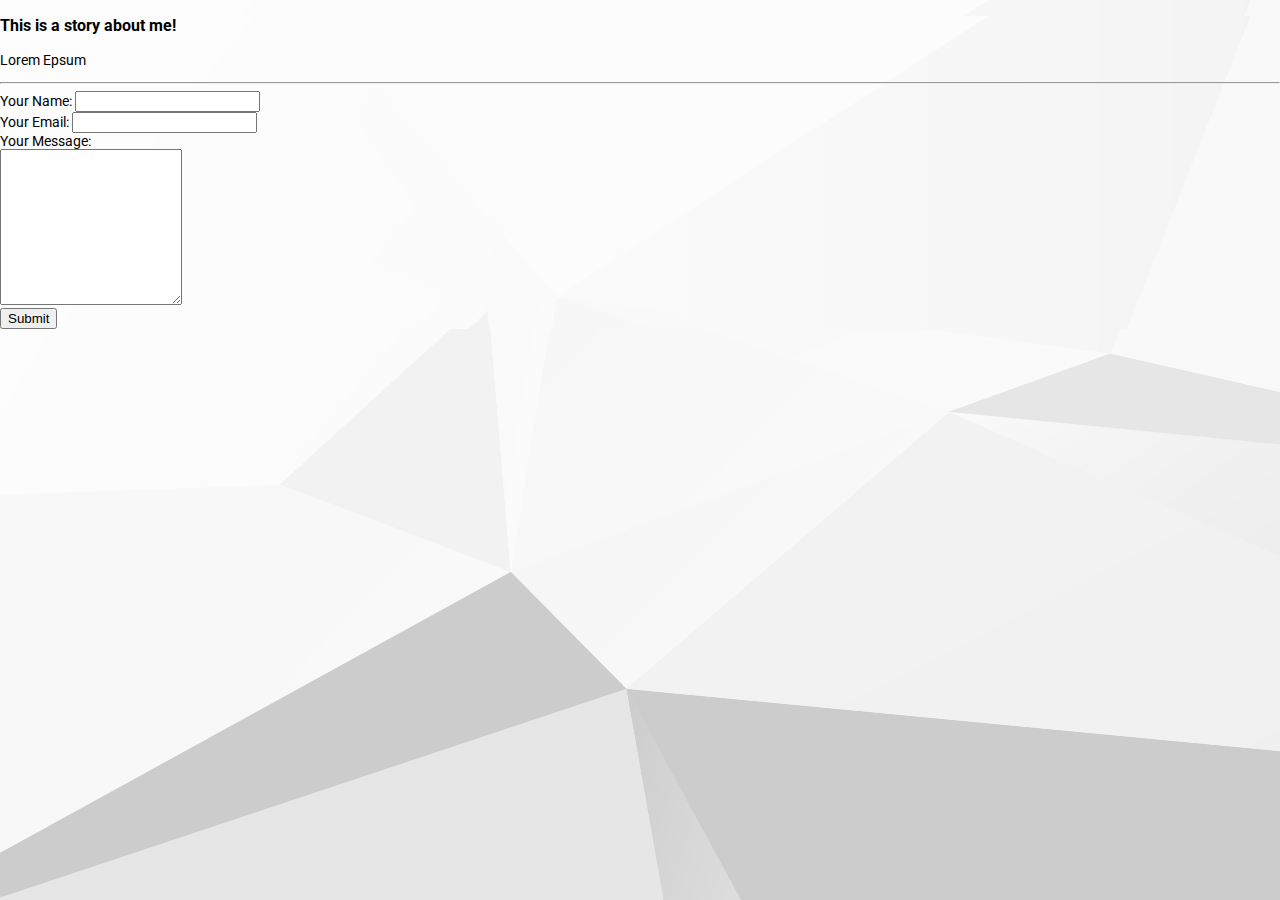
<file: about-me.html>
<!DOCTYPE html>
<html>
    <head>
        <meta charset= "utf-8">
        <title>About Sawyer R.</title>

        <link href="https://fonts.googleapis.com/css?family=Roboto:300,700&display=swap" rel="stylesheet">
        <link href="styles/styles.css" rel="stylesheet">
    </head>
    <body>
        <h3>This is a story about me!</h3>
        <p>Lorem Epsum</p>
        <hr>
        <form action="mailto:sawyer.ruben@gmail.com" method="post" enctype="text/plain">
            <label>Your Name:</label> <input type = "text" name="senderName">
            <br>
            <label>Your Email:</label> <input type = "email" name="senderEmail">
            <br>
            <label>Your Message:</label><br>
            <textarea rows="10" columns="40" name="senderMessage"></textarea>
            <br> <input type="submit">
        </form>
    </body>


</html>
</file>
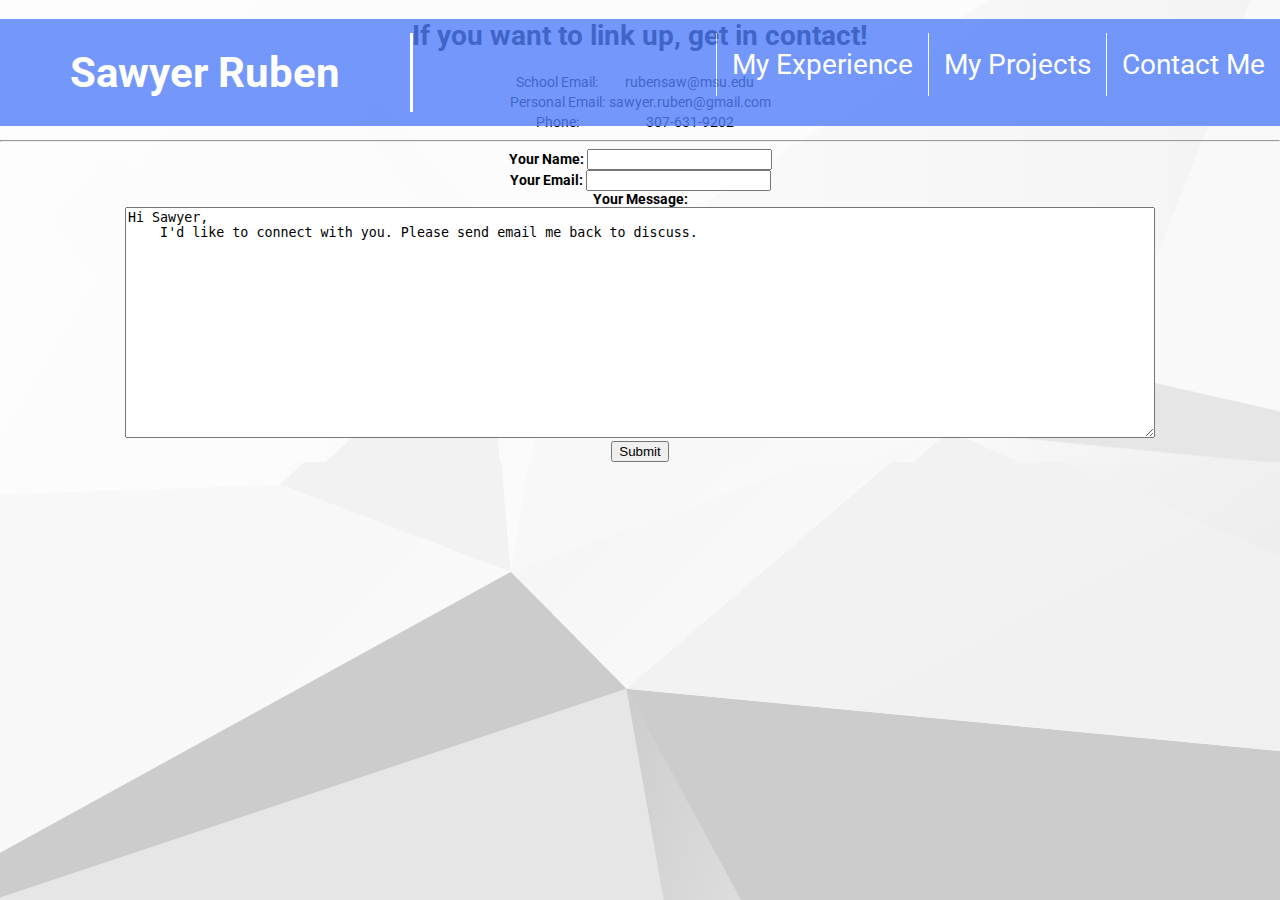
<file: contact-me.html>
<!DOCTYPE html>
<html>
    <head>
        <meta charset= "utf-8">
        <title>S.Ruben - Contact</title>

        <link href="https://fonts.googleapis.com/css?family=Roboto:300,700&display=swap" rel="stylesheet">
        <link href="styles/styles.css" rel="stylesheet">
        <link href="images/favicon.ico" rel="icon">
    </head>
    <body>
        <div class="navbar">
            <a href="index.html" class="left">Sawyer Ruben</a>
            <a href="contact-me.html">Contact Me</a>
            <a href="projects.html">My Projects</a>
            <a href="experience.html">My Experience</a>
        </div>

        <div class = "contact-me">
            <h1>If you want to link up, get in contact!</h1>
            <table align="center">
                <tr>
                    <td>School Email:</td> <td>rubensaw@msu.edu</td>
                </tr>
                <tr>
                    <td>Personal Email:</td> <td>sawyer.ruben@gmail.com</td>
                </tr>
                <tr>
                    <td>Phone:</td> <td>307-631-9202</td>
                </tr>
            </table>
            
            <hr>
            <form action="mailto:sawyer.ruben@gmail.com" method="post" enctype="text/plain">
                <label><strong>Your Name:</strong></label> <input type = "text" name="senderName">
                <br>
                <label><strong>Your Email:</strong></label> <input type = "email" name="senderEmail">
                <br>
                <label><strong>Your Message:</strong></label><br>
                <textarea rows="15" columns="10" name="senderMessage" style= "width:80%">Hi Sawyer, &#13    I'd like to connect with you. Please send email me back to discuss.</textarea>
                <br> <input type="submit">
            </form>
        </div>
    </body>
</html>
</file>
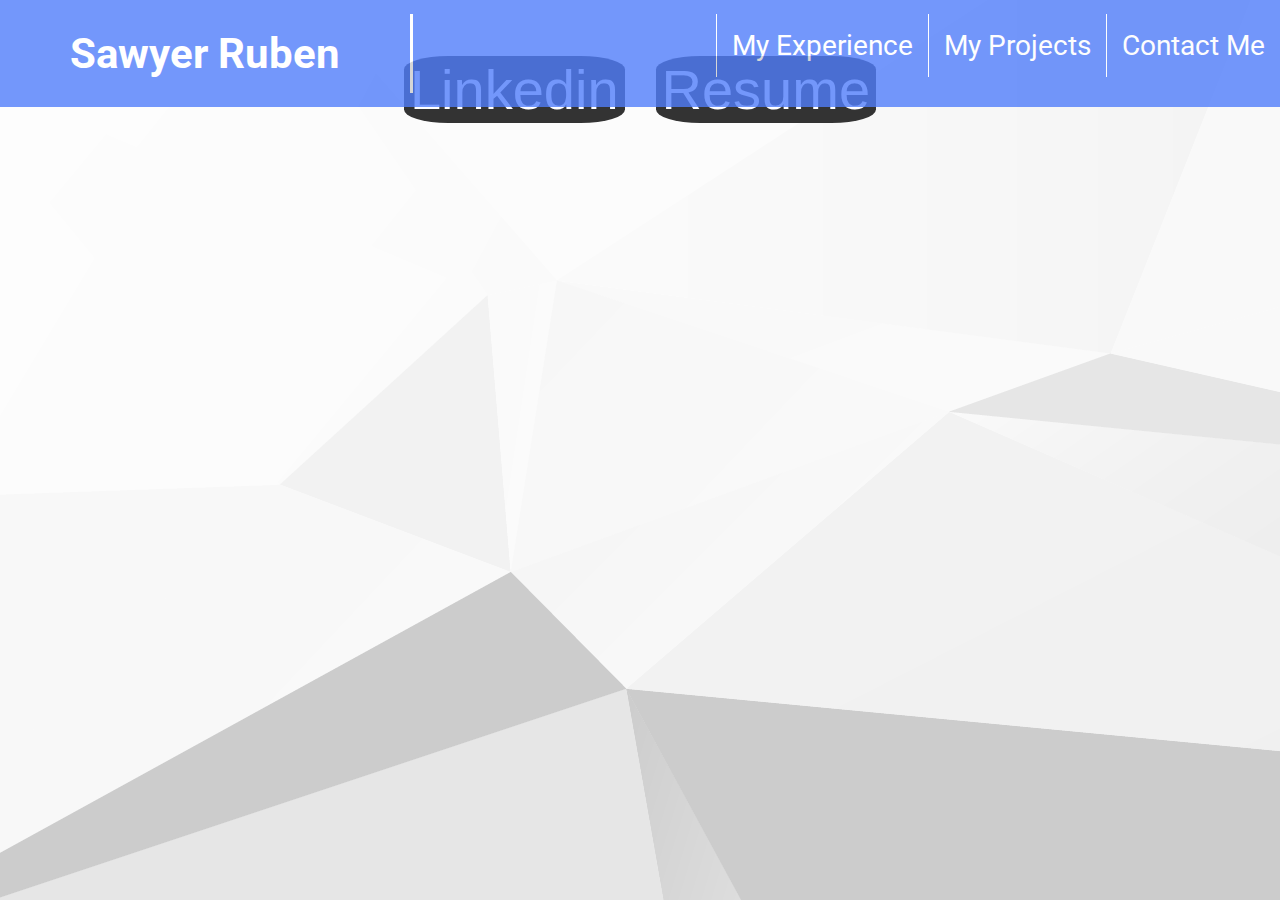
<file: experience.html>
<!DOCTYPE html>
<html>
    <head>
        <meta charset="utf-8">
        <meta property="Sawyer Ruben's resume and experience">
        <title>S.Ruben - Experience</title>
        <link href="https://fonts.googleapis.com/css?family=Roboto:300,700&display=swap" rel="stylesheet">
        <link href="styles/styles.css" rel="stylesheet">
        <link href="images/favicon.ico" rel="icon"> <!--made on favicon.cc-->
    </head>
    <body>
        <div class="navbar">
            <a href="index.html" class="left">Sawyer Ruben</a>
            <a href="contact-me.html">Contact Me</a>
            <a href="projects.html">My Projects</a>
            <a href="experience.html">My Experience</a>
        </div>

        <div class = "projects">
            <button><a target="_blank" href="https://www.linkedin.com/in/sawyer-ruben-a69173149/">Linkedin</a></button>
            <button><a target="_blank" href="C:/Users/Sawyer/Documents/Career_Prep/Z_Resume/Resume-Sawyer-Ruben.pdf">Resume</a></button>
        </div>

    </body>
</html>
</file>
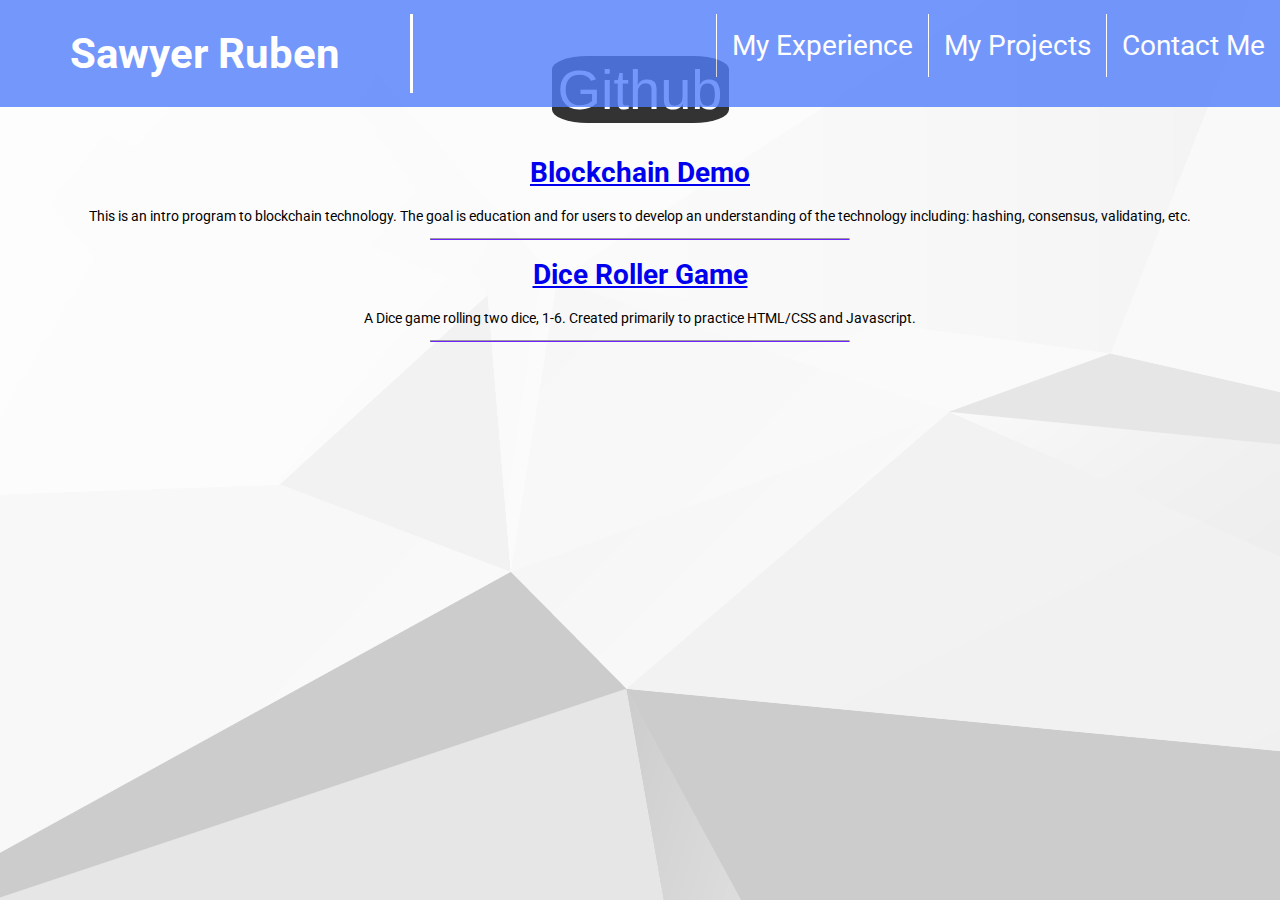
<file: projects.html>
<!DOCTYPE html>
<html>
    <head>
        <meta charset="utf-8">
        <meta property="This page is a library of Sawyer Ruben's projects">

        <Title>S.Ruben - Projects</Title>
        <link href="https://fonts.googleapis.com/css?family=Roboto:300,700&display=swap" rel="stylesheet">
        <link href="styles/styles.css" rel="stylesheet">
        <link href="images/favicon.ico" rel="icon"> <!--made on favicon.cc-->
    </head>
    <body>
        <div class="navbar">
            <a href="index.html" class="left">Sawyer Ruben</a>
            <a href="contact-me.html">Contact Me</a>
            <a href="projects.html">My Projects</a>
            <a href="experience.html">My Experience</a>
        </div>
        
        <div class = "projects">
            <button><a target="_blank" href="https://github.com/sawyerru/">Github</a></button>
            <h1><a href="C:/Users/Sawyer/Documents/Career_Prep/Code_Projects/Blockchain-cpp/front-end/blockchain-demo.html">Blockchain Demo</a></h1>
            <p>This is an intro program to blockchain technology. The goal is education and for users to develop an understanding of the technology including: hashing, consensus, validating, etc. </p>
            <hr>
            <h1><a href="C:/Users/Sawyer/Documents/Career_Prep/Code_Projects/web-projects/dice-roll.html">Dice Roller Game</a></h1>
            <p>A Dice game rolling two dice, 1-6. Created primarily to practice HTML/CSS and Javascript.</p>
            <hr>
        </div>
    </body>
</html>
</file>
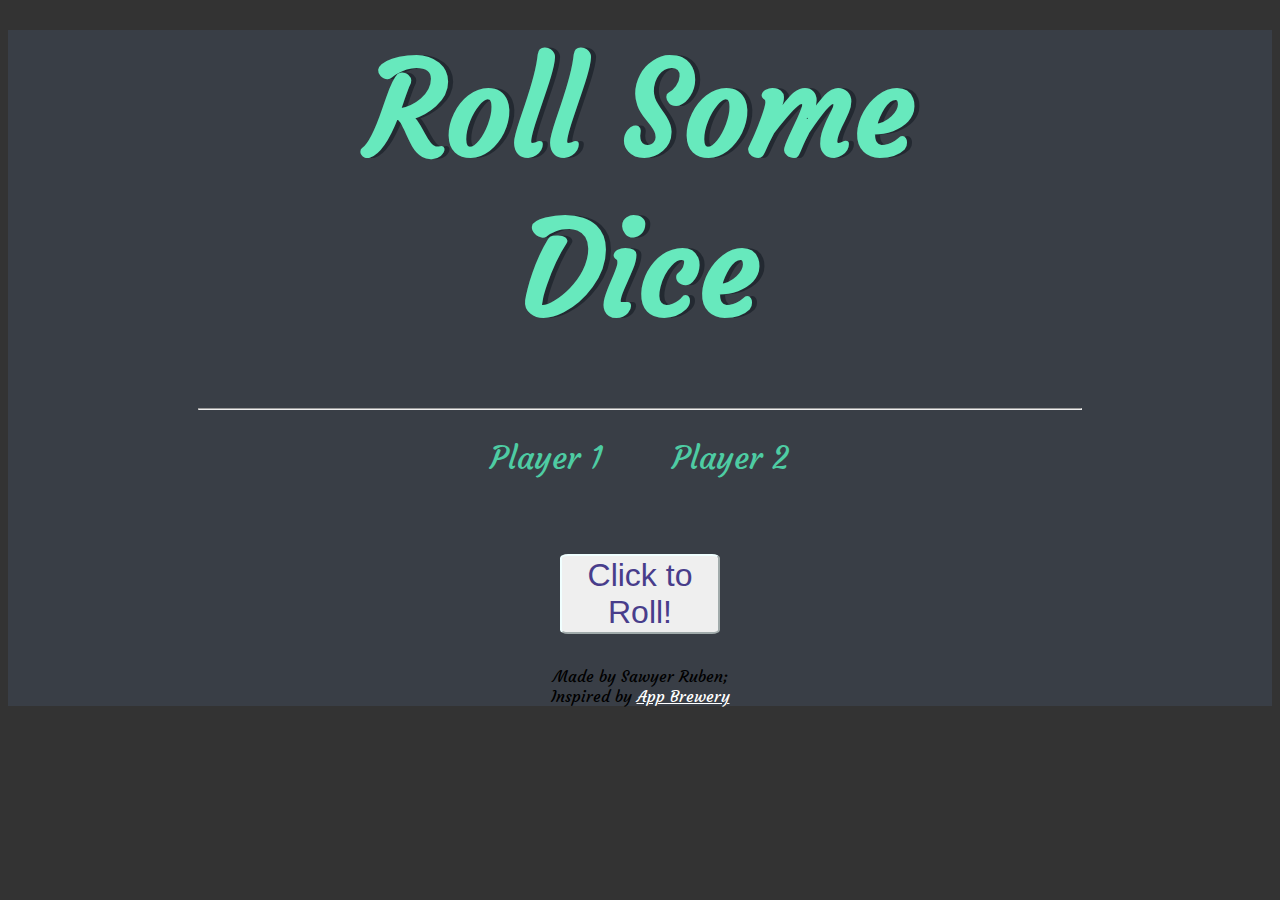
<file: projects/dice-roll.html>
﻿<!DOCTYPE html>
<html style="font-family: 'Courgette', cursive; background-color: #333">
    <head>
        <meta charset="utf-8">
        <meta property="Roll two dice! See who wins">
        <Title>Dice Rolling</Title>
        <!-- <link href="https://fonts.googleapis.com/css?family=Roboto:300,700&display=swap" rel="stylesheet"> -->
        <link href="https://fonts.googleapis.com/css?family=Courgette&display=swap" rel="stylesheet">
        <link href="../styles/dice-styles.css" rel="stylesheet">
        <link href="../images/favicon.ico" rel="icon"> <!--made on favicon.cc-->
    </head>

    <body>
        <div class="container">
            <h1>Roll Some Dice</h1>
            <br>
            <hr>
            <br>
            <p class="top"></p>
            <div class="dice">
                <p>Player 1</p>
                <img class="img1" src(unknown)>
            </div>

            <div class="dice">
                <p>Player 2</p>
                <img class="img2" src(unknown)>
            </div>

            <div>
                <br><br>
                <button onclick="rollDice()"> Click to Roll! </button>
            </div>
        </div>

        <script src="../scripts/dice-roll.js"></script>
        <footer>
            Made by Sawyer Ruben; <br />
            Inspired by <a href="https://www.appbrewery.co/">App Brewery</a>
        </footer>
    </body>

</html>
</file>
<file: styles/styles.css>
/********* Overall Pages and Header -- Common Elements *****/
html, body {
    font-size: 14px;
    font-family: "Roboto", sans-serif;
    width: 100%;
    margin: 0;
    padding: 0;
    background-image: url("../images/tesselate.png");
    background-repeat: repeat-x;
}

.navbar {
    width: 100%;
    position: fixed;
    overflow: hidden;
    background-color: #517efb;
    opacity: 0.8;
    z-index: 2;
}

    .navbar a {
        float: right;
        text-align: center;
        text-decoration: none;
        color: white;
        padding: 15px;
        border-left-style: solid;
        border-left-width: thin;
        font-size: 2rem;
        margin-top: 1rem;
    }

        .navbar a.left {
            float: left;
            text-decoration-color: black;
            border-left-style: none;
            border-right-style: solid;
            font-weight: bolder;
            font-size: 3rem;
            padding-left: 5rem;
            padding-right: 5rem;
            margin-bottom: 1rem;
        }

.about-me img {
    margin: 3rem 0 0 3rem;
    width: 400px;
    height: 400px;
    border-radius: 50%;
    border: 5px; 
}

.contact-me {
    text-align: center;
}

.about-me-btn {
    background-color: #0da0e7;
    border-radius: 20px;
    font-size: 2rem;
    border-style: solid;
    border-color: darkslategrey;
    text-align: center;
    position: absolute;
    left: 27%;
    top: 21%;
    z-index: 1;
    margin: 40rem auto 0 auto;
    padding: 1rem;
}

    .about-me-btn a {
        color: darkslategrey;
    }

/********  Video Main Page ********/
.video-header {
    position: relative;
    width: 100%;
    height: 50vh; /*previously set to 95vh to accomodate desktop view*/
    /* display: flex; */
    align-items: center;
    justify-content: center;
    overflow: hidden;
}

    .video-header h1 {
        font-size: 8rem;
        z-index: 1;
        position: absolute;
        left: 15%;
        top: 8%;
        margin-top: 2rem;
        margin-bottom: 3rem;
    }

    .video-header p {
        text-align: left;
        font-size: 3rem;
        margin: 20rem auto 2rem auto;
        z-index: 1;
        width: 50%;
        font-weight: bold;
        position: absolute;
        left: 28%;
        top: 8%;
    }

.video-container {
    position: absolute;
    top: 0;
    left: 0;
    width: 100%;
    z-index: 0;
    
}

.video-header span {
    color: #6921f6;
    font-style: italic;
}

footer {
    text-align: center;
    background-color: #517efb;
}

/*********** Main Page - content ******/
.about-me {
    /*height: 80vh;*/
    width: 100%;
    /*background-color: greenyellow;*/
    background-image: url("../images/tesselate.png");
    background-repeat: repeat-y;
}
/*********** Projects Page ***********/
.projects {
    text-align: center;
    padding: 3rem;
}

button {
    background-color: #333333;
    font-size: 4rem;
    border: none;
    border-radius: 20%;
    margin: 1rem;
}

    button a {
        color: white;
        text-decoration: none;
    }

.projects hr {
    width: 35%;
    border-bottom-color: #6921f6;
}

.construction {
    color: darkred;
    font-style: italic;
    font-size: 1.5rem;
}

/*********** Experience Page **********/
</file>
<file: styles/dice-styles.css>
.container {
  width: 70%;
  margin: auto;
  text-align: center;
}

.dice {
  text-align: center;
  display: inline-block;

}

body {
  background-color: #393E46;
  text-align: center;
}

h1 {
  margin: 30px;
  font-family: 'Courgette', cursive;
  text-shadow: 5px 0 #232931;
  font-size: 8rem;

  text-align: center;
  color: rgb(103, 233, 189);
  font-size: 8rem;
}

p {
  font-size: 2rem;
  color: #4ECCA3;
  font-family: 'Courgette', cursive;
  padding: 0 2rem 1rem 2rem;
  margin-top: 0;
  margin: 0 auto;
}

img {
  width: 80%;
}

button{
    text-align: center;
    border-radius: 5%;
    border-color: azure;
    margin: 0px auto;
    color: darkslateblue;
    height: 5rem;
    width: 10rem;
    font-size: 2rem;
}

.top{
    text-align: center;
    font-size: 3rem;
    color: white;
    font-family: 'Courgette', cursive;
    padding-bottom:0;
    width: 32.5%;
}
a{
    color: white;
    margin: auto;
}
footer{
    margin: 2rem;
}
</file>
